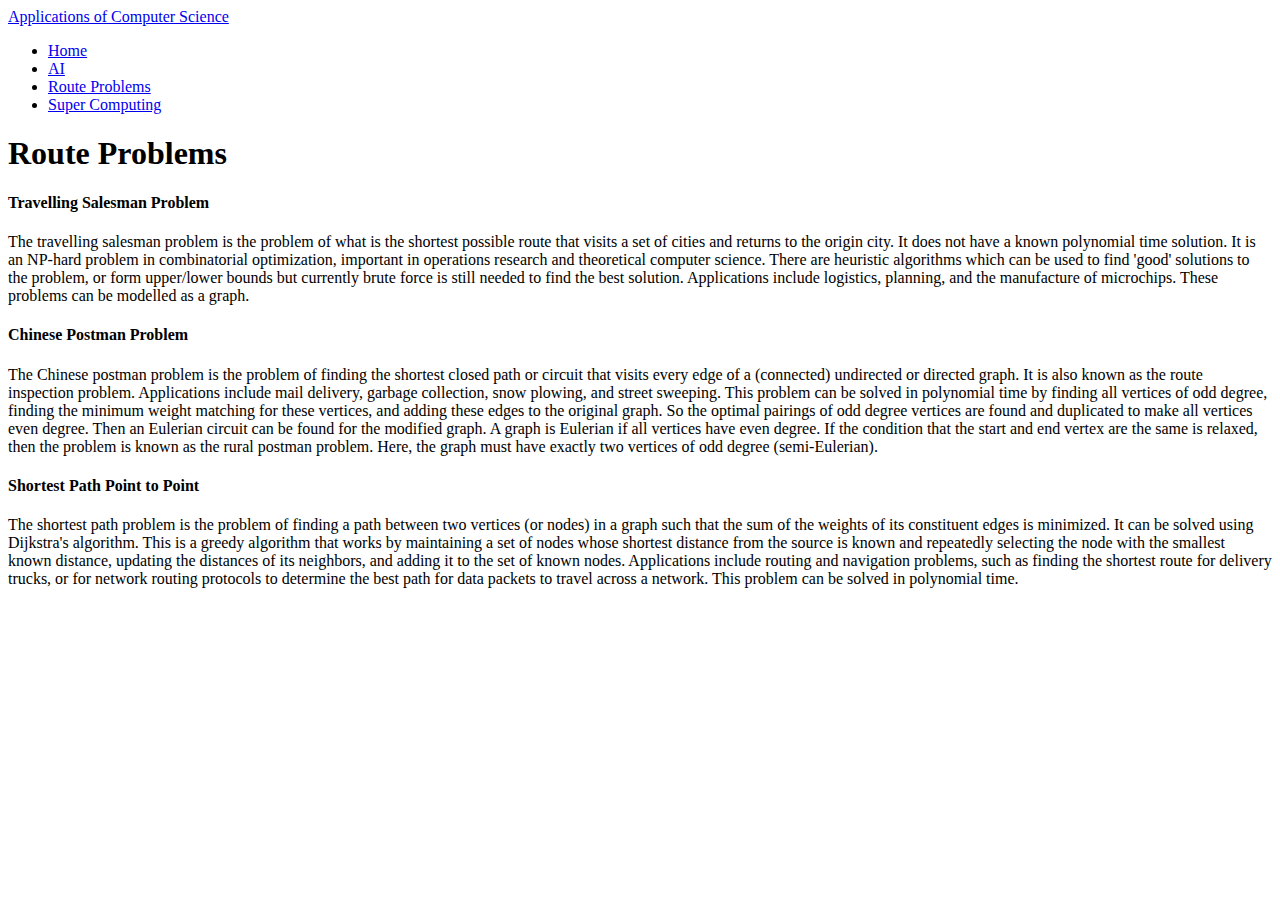
<file: RouteProblems.html>
<!doctype html>

<html lang="en">

  <head>
    <meta charset="utf-8">
    <meta name="viewport" content="width=device-width, initial-scale=1">
    <title>Route Problems</title>
    <link href="https://cdn.jsdelivr.net/npm/bootstrap@5.2.3/dist/css/bootstrap.min.css" rel="stylesheet" integrity="sha384-rbsA2VBKQhggwzxH7pPCaAqO46MgnOM80zW1RWuH61DGLwZJEdK2Kadq2F9CUG65" crossorigin="anonymous">
  </head>

  <body>
    <nav class="navbar navbar-expand-lg navbar-dark bg-dark">
      <div class="container-fluid">
        <a class="navbar-brand" href="#">Applications of Computer Science</a>
        <div class="collapse navbar-collapse" id="navbarNav">
          <ul class="navbar-nav">
            <li class="nav-item">
              <a class="nav-link" href="index.html">Home</a>
            </li>
            <li class="nav-item">
              <a class="nav-link" href="ai.html">AI</a>
            </li>
            <li class="nav-item">
              <a class="nav-link" href="RouteProblems.html">Route Problems</a>
            </li>
            <li class="nav-item">
              <a class="nav-link" href="supercomputing.html">Super Computing</a>
            </li>
          </ul>
        </div>
      </div>
    </nav>

    <div class="jumbotron text-center">
    <h1>Route Problems</h1>
    </div>

    <div class="container">
      <div class="row">
        <div class="col-sm-4">
          <h4>Travelling Salesman Problem</h4>
          <p>The travelling salesman problem is the problem of what is the shortest 
          possible route that visits a set of cities and returns to the origin city.
          It does not have a known polynomial time solution. It is an NP-hard problem in
          combinatorial optimization, important in operations research and theoretical
          computer science. There are heuristic algorithms which can be used to find 'good' 
          solutions to the problem, or form upper/lower bounds but currently brute force is
          still needed to find the best solution. Applications include logistics, planning, 
          and the manufacture of microchips. These problems can be modelled as a graph.
          </p>
        </div>

        <div class="col-sm-4">
          <h4>Chinese Postman Problem</h4>
          <p>The Chinese postman problem is the problem of finding the shortest closed path or circuit
          that visits every edge of a (connected) undirected or directed graph. It is also known as the 
          route inspection problem. Applications include mail delivery, garbage collection, snow plowing, and
          street sweeping. This problem can be solved in polynomial time by finding all vertices of odd degree,
          finding the minimum weight matching for these vertices, and adding these edges to the original graph. 
          So the optimal pairings of odd degree vertices are found and duplicated to make all vertices even degree.
          Then an Eulerian circuit can be found for the modified graph. A graph is Eulerian if all vertices have 
          even degree. If the condition that the start and end vertex are the same is relaxed, then the problem is known as the
          rural postman problem. Here, the graph must have exactly two vertices of odd degree (semi-Eulerian).
          </p>
        </div>

        <div class="col-sm-4">
          <h4>Shortest Path Point to Point</h4>
          <p>The shortest path problem is the problem of finding a path between two vertices (or nodes) in a graph
          such that the sum of the weights of its constituent edges is minimized. It can be solved using Dijkstra's algorithm.
          This is a greedy algorithm that works by maintaining a set of nodes whose shortest distance from the source is known and 
          repeatedly selecting the node with the smallest known distance, updating the distances of its neighbors, and adding it to 
          the set of known nodes. Applications include routing and navigation problems, such as finding the shortest route for 
          delivery trucks, or for network routing protocols to determine the best path for data packets to travel across a network. 
          This problem can be solved in polynomial time.
          </p>
    </div>
    <script src="https://cdn.jsdelivr.net/npm/bootstrap@5.2.3/dist/js/bootstrap.bundle.min.js" integrity="sha384-kenU1KFdBIe4zVF0s0G1M5b4hcpxyD9F7jL+jjXkk+Q2h455rYXK/7HAuoJl+0I4" crossorigin="anonymous"></script>
  </body>

</html>
</file>
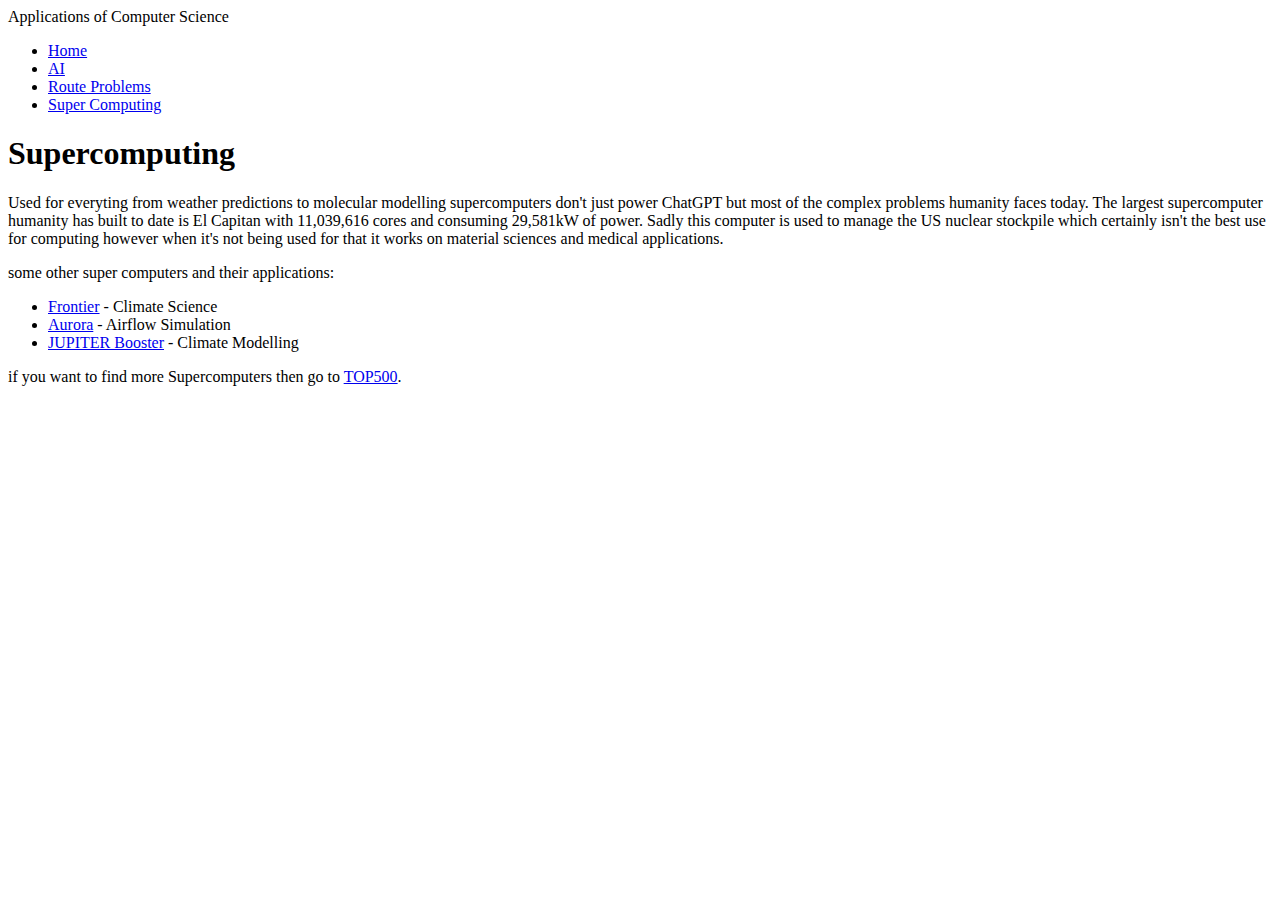
<file: supercomputing.html>
<!DOCTYPE html>
<html>
  <head>
    <title>Supercomputing</title>
    <link rel="stylesheet" href="supercomputing.css"/>
    <link href="https://cdn.jsdelivr.net/npm/bootstrap@5.3.8/dist/css/bootstrap.min.css" rel="stylesheet" integrity="sha384-sRIl4kxILFvY47J16cr9ZwB07vP4J8+LH7qKQnuqkuIAvNWLzeN8tE5YBujZqJLB" crossorigin="anonymous">
    <script src="https://cdn.jsdelivr.net/npm/bootstrap@5.3.8/dist/js/bootstrap.bundle.min.js" integrity="sha384-FKyoEForCGlyvwx9Hj09JcYn3nv7wiPVlz7YYwJrWVcXK/BmnVDxM+D2scQbITxI" crossorigin="anonymous"></script>
    <meta name="viewport" content="width=device-width, initial-scale=1">
  </head>
  <body class="bg-dark text-white">
    <nav class="navbar navbar-expand-lg navbar-dark bg-dark">
      <div class="container-fluid">
        <a class="navbar-brand">Applications of Computer Science</a>
        <div class="collapse navbar-collapse" id="navbarNav">
          <ul class="navbar-nav">
            <li class="nav-item">
              <a class="nav-link" href="index.html">Home</a>
            </li>
            <li class="nav-item">
              <a class="nav-link" href="ai.html">AI</a>
            </li>
            <li class="nav-item">
              <a class="nav-link" href="RouteProblems.html">Route Problems</a>
            </li>
            <li class="nav-item">
              <a class="nav-link active" href="supercomputing.html">Super Computing</a>
            </li>
          </ul>
        </div>
      </div>
    </nav>
    
    <div class="h-100 p-3 text-center bg-dark">
      <h1 class="display-4 text-white text-decoration-underline">Supercomputing</h1>
    </div>

    <div class="container bg-dark">
      <div class="d-flex flex-row bg-dark width-100">
        <div class="row align-items-center mx-4 text-white">
          <p>
            Used for everyting from weather predictions to molecular modelling supercomputers don't 
            just power ChatGPT but most of the complex problems humanity faces today. The largest supercomputer 
            humanity has built to date is El Capitan with 11,039,616 cores and consuming 29,581kW of power. Sadly this computer 
            is used to manage the US nuclear stockpile which certainly isn't the best use for computing however when it's 
            not being used for that it works on material sciences and medical applications.
          </p>
        </div>
        <div class="row align-items-center mx-4 text-white">
          <p>some other super computers and their applications: </p>
          <ul>
            <li><a href="https://en.wikipedia.org/wiki/Frontier_(supercomputer)" class="badge badge-light">Frontier</a> - Climate Science</li>
            <li><a href="https://en.wikipedia.org/wiki/Aurora_(supercomputer)">Aurora</a> - Airflow Simulation</li>
            <li><a href="https://en.wikipedia.org/wiki/Jupiter_Booster">JUPITER Booster</a> - Climate Modelling</li>
          </ul>
          <p>
            if you want to find more Supercomputers then go to <a href="https://top500.org">TOP500</a>.
          </p>
        </div>
      </div>
    </div>
  </body>
</html>
</file>
<file: supercomputing.css>
.footer-list {
    width: 100%;
    padding: 0px;
    margin: 0px;
    display: inline-block;
    list-style-type: none;
}
.footer-list li {
    float: left;
    margin: 30px 5px 5px 5px;
}

.footer-list li.final-item {
    float: right;
    margin: 30px 5px 0px 5px;
    color: white;
}

.footer-list li a, .footer-list li p {
    color: white;
}

.footer-list li a:hover {
    color: rgb(165, 165, 165);
}

.trailer {
    padding: 0px;
}
</file>
